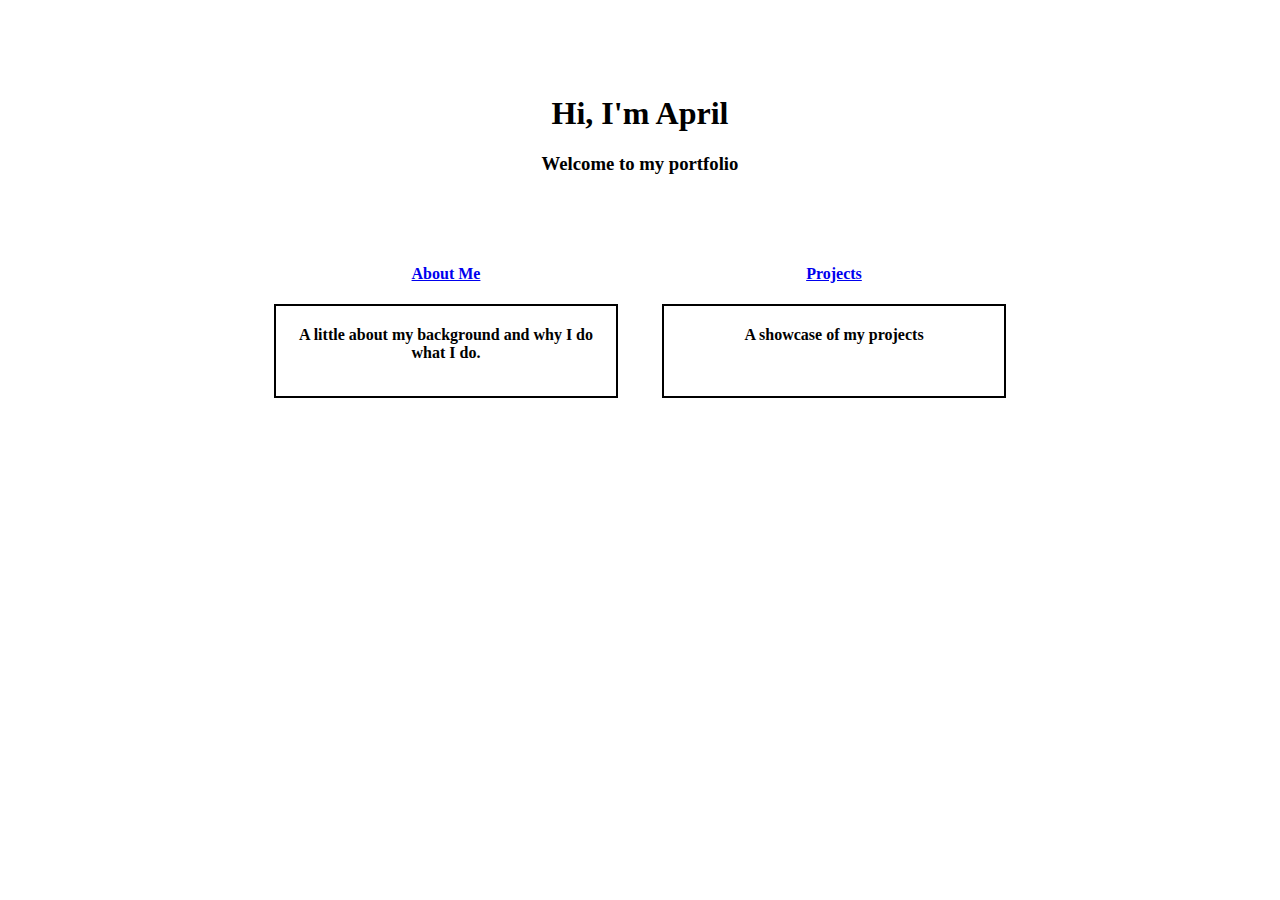
<file: portfolio/src/main/resources/static/index.html>
<!DOCTYPE html>
<html>
<head>
        <title>Portfolio Home Page</title>
        <link rel="stylesheet" type="text/css" href="css/style.css">
</head>
<body>
	<div class="container">
		<h1>Hi, I'm April</h1>
		<h3>Welcome to my portfolio</h3>
		<div class="lower">
			<div class="content">
				<h4><a href="about.html">About Me</a></h4>
				<div class="description">
					A little about my background and why I do what I do.
				</div>
			</div>
			<div class="content">
				<h4><a href="project">Projects</a></h4>
				<div class="description">
					A showcase of my projects
				</div>
			</div>
		</div>
	</div>
        
</body>
</html>
</file>
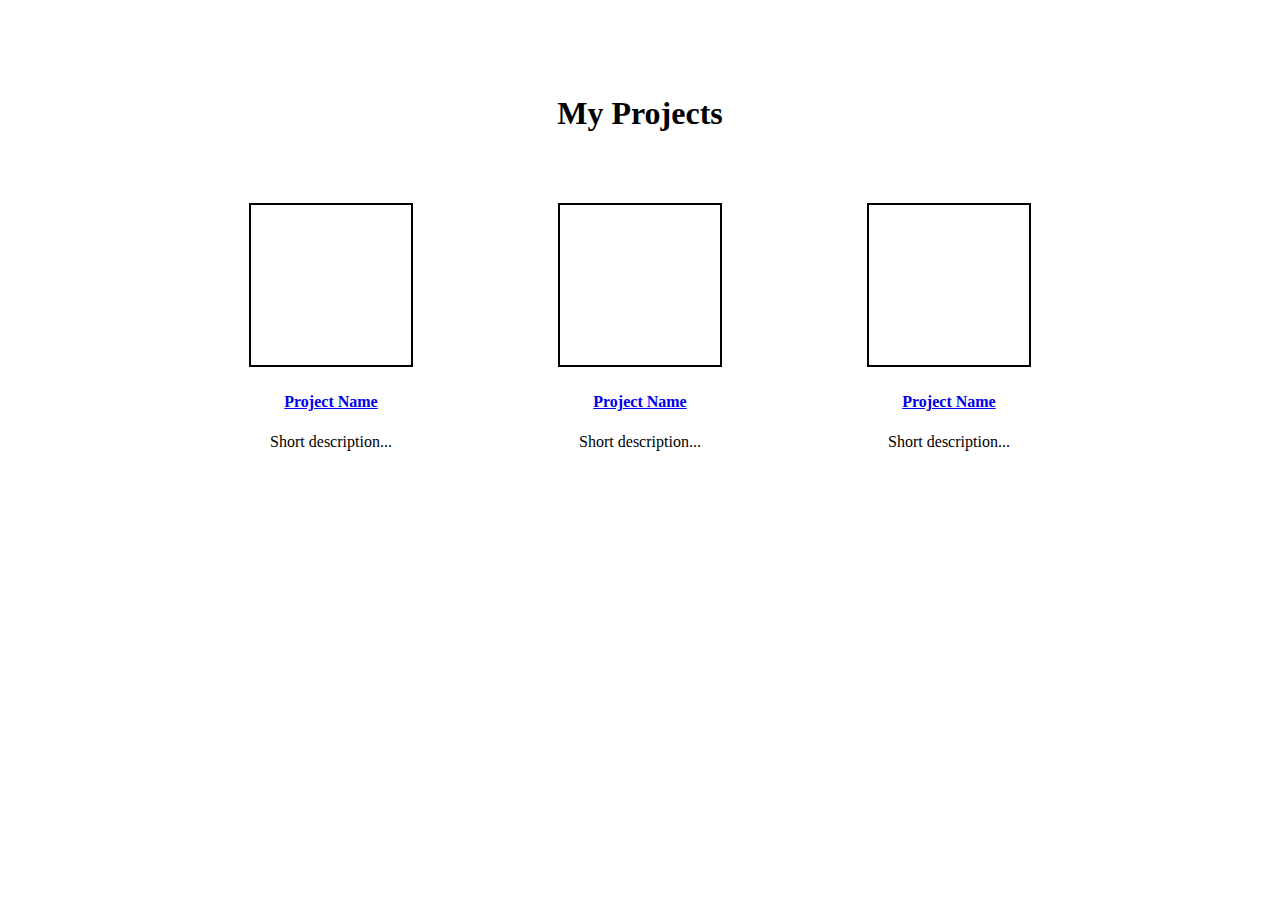
<file: portfolio/src/main/resources/static/projects.html>
<!DOCTYPE html>
<html>
<head>
        <title>Projects Page</title>
        <link rel="stylesheet" type="text/css" href="css/style.css">
</head>
<body>
	<div class="container">
		<h1>My Projects</h1>
		<div class="lower">
			
			<div class="project">
				<div class="image"></div>
				<h4><a href="project1.html">Project Name</a></h4>
				Short description...
			</div>
			<div class="project">
				<div class="image"></div>
				<h4><a href="project2.html">Project Name</a></h4>
				Short description...
			</div>
			<div class="project">
				<div class="image"></div>
				<h4><a href="project3.html">Project Name</a></h4>
				Short description...
			</div>
		</div>
	</div>
        
</body>
</html>
</file>
<file: portfolio/src/main/resources/static/css/style.css>
.container {
	margin: 5%;
	padding: 10px;
	text-align: center;
	
	
}

.lower {
	display: inline-block;
	padding: 10px;
	margin: 20px;
	
	
}

.content {
	display: inline-block;
	padding: 10px;
	text-align: center;
	margin: 10px;
	
	vertical-align: top;
	
}

.description {
	border: 2px solid black;
	font-weight: bold;
	text-align: center;
	padding: 20px;
	height: 50px;
	width: 300px;
}

.project {
	display: inline-block;
	padding: 10px;
	text-align: center;
	margin: 5px;
	
	vertical-align: top;
	height: 275px;
	width: 275px;
	
}

.image {
	display: inline-block;
	padding: 5px;
	text-align: center;
	margin: 5px;
	border: 2px solid black;
	vertical-align: top;
	height: 150px;
	width: 150px;
	
}

.me {
	margin: 5%;
	padding: 10px;
	text-align: left;
	
}

img {
	float: left;
	height:250px;
	vertical-align: top;
	margin-right: 20px;
}
</file>
